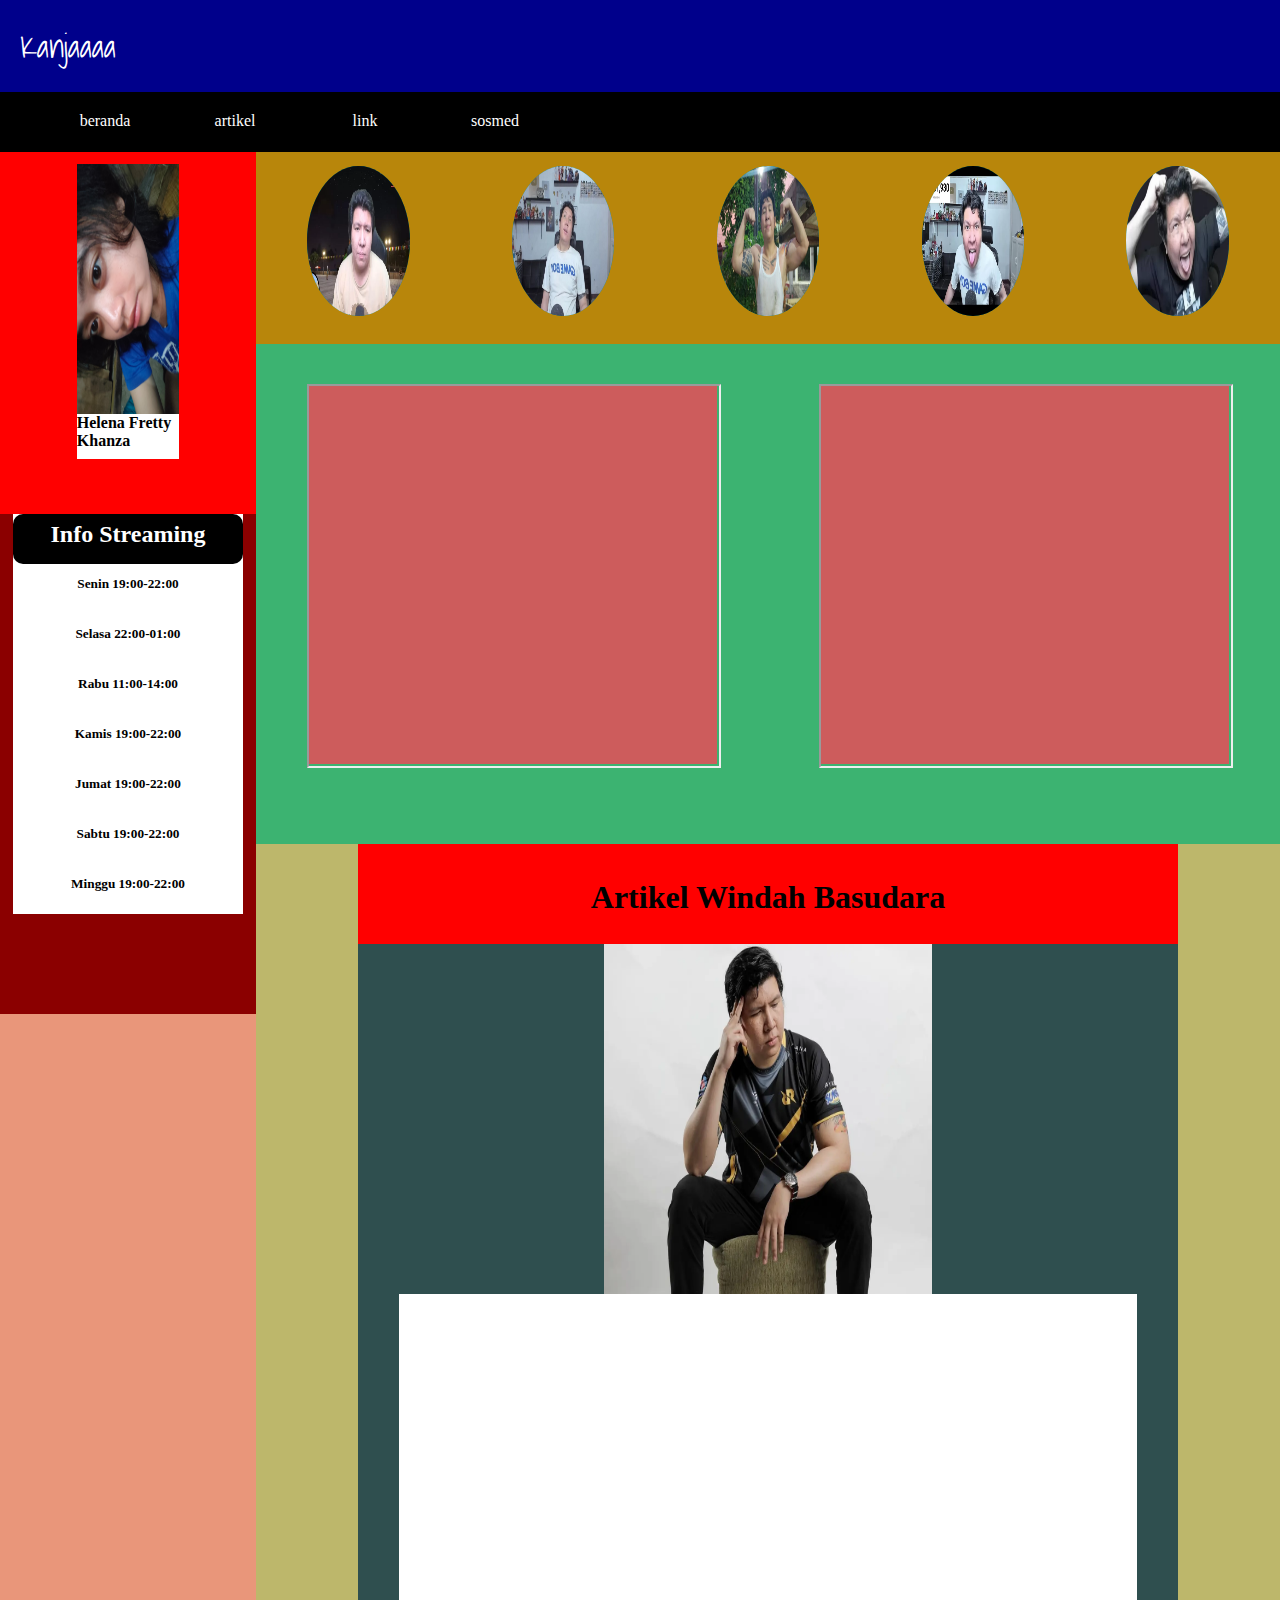
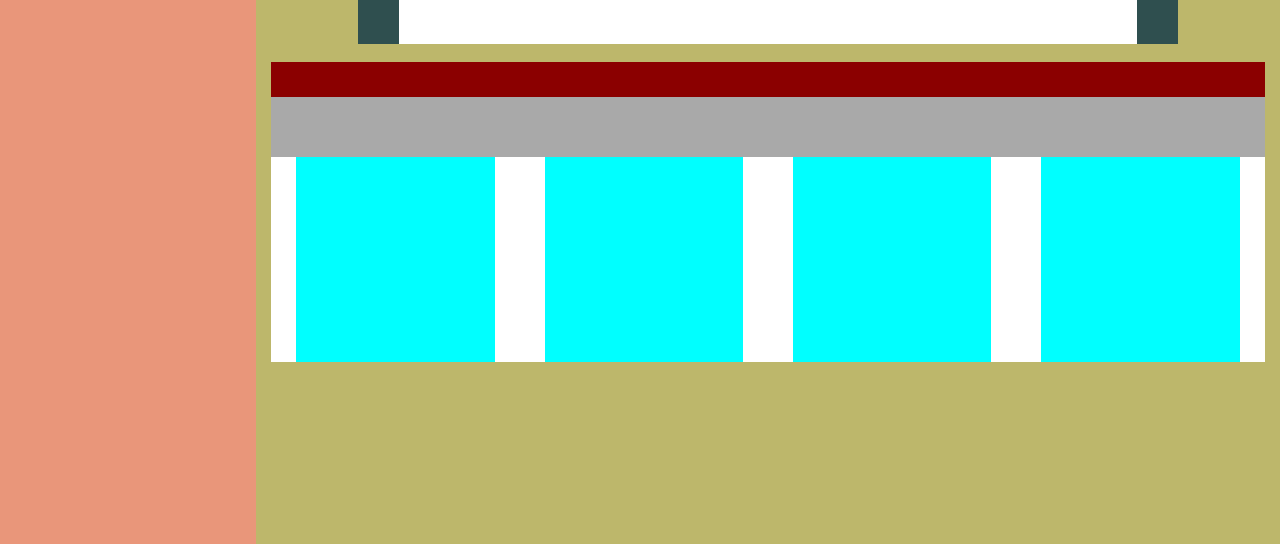
<file: index.html>
<html>
    <head>
        <title>beranda</title>
        <link rel="stylesheet" href="beranda.css">
        <link rel="preconnect" href="https://fonts.googleapis.com">
<link rel="preconnect" href="https://fonts.gstatic.com" crossorigin>
<link href="https://fonts.googleapis.com/css2?family=Barlow+Condensed:ital,wght@0,100;0,200;0,300;0,400;0,500;0,600;0,700;0,800;0,900;1,100;1,200;1,300;1,400;1,500;1,600;1,700;1,800;1,900&family=Shadows+Into+Light&display=swap" rel="stylesheet">
        
</head>
    <body>
        <div id="header">
            <h1 id="nama">Kanjaaaa</h1>
            <div id="menubar">
                <ul id="dafmen">
                    <li class="menu">beranda</li>
                    <li class="menu">artikel
                        <ul id="menu-artikel">
                            <a href="pendidikan.html"><li class="artikel">pendidikan</li></a>
                            <li class="artikel">remaja</li>
                            <li class="artikel">teknologi</li>
                            <li class="artikel">itu</li>
                        </ul>
                    </li>
                    <li class="menu">link</li>
                    <li class="menu">sosmed
                        <ul id="menu-sosmed">
                            <li class="sosmed">instragram</li>
                            <li class="sosmed">twitter</li>
                            <li class="sosmed">youtube</li>
                            <a href="https://www.facebook.com">
                            <li class="sosmed">facebook</li>
                            </a>
                            <li class="sosmed">ameba</li>
                        </ul>
                    </li>
                </ul>
            </div>
        </div>
        <br>
        <br>
        <br>
        <br>
        <br>
        <br>
        <br>
        <br>
        
        <div id="content">
            <div id="side-menu">
                <div id="aw">
                    <div id="pemilik">
                        <img id="aku" src="WhatsApp%20Image%202025-02-17%20at%2023.26.59.jpeg">
                    </div>
                    <div id="name"> 
                        <h4>Helena Fretty Khanza</h4>
                    </div>
                </div>
                <div id="ew">
                    <div id="ahayy">
                        <div id="cihuyy">
                            <h2>Info Streaming</h2>
                        </div>
                        <div class="anak-cihuyy">
                            <h5>Senin 19:00-22:00</h5>
                        </div>
                        <div class="anak-cihuyy">
                            <h5>Selasa 22:00-01:00</h5>
                        </div>
                        <div class="anak-cihuyy">
                            <h5>Rabu 11:00-14:00</h5>
                        </div>
                        <div class="anak-cihuyy">
                            <h5>Kamis 19:00-22:00</h5>
                        </div>
                        <div class="anak-cihuyy">
                            <h5>Jumat 19:00-22:00</h5>
                        </div>
                        <div class="anak-cihuyy">
                            <h5>Sabtu 19:00-22:00</h5>
                        </div>
                        <div class="anak-cihuyy">
                            <h5>Minggu 19:00-22:00</h5>
                        </div>
                    </div>
                </div>
            </div>
            <div id="isi">
                <div id="atas">
                    <div class="aha">
                        <img class="pct" src="wimdowss.webp">
                    </div>
                    <div class="aha">
                        <img class="pct" src="wwwindaaahhh.jpg">
                    </div>
                    <div class="aha">
                        <img class="pct" src="wwindutt.webp">
                    </div>
                    <div class="aha">
                        <img class="pct" src="windahhh.webp">
                    </div>
                    <div class="aha">
                        <img class="pct" src="wiiiiiiiiiiiiindahhhh.webp">
                    </div>
                </div>
                <div id="bawah">
                    <div class="ehe">
                       <iframe class="vid" src="https://www.youtube.com/embed/L2wbabhKXpI"></iframe>
                    </div>
                    <div class="ehe">
                        <iframe class="vid" src="https://www.youtube.com/embed/NbddqUk2AcI"></iframe>
                    </div>
                </div>
                <div id="artikel">
                    <div id="jdl-artikel">
                        <h1 id="judulnyah">Artikel Windah Basudara</h1>
                    </div>
                    <div id="windah">
                        <img id="fotoo" src="papaa.webp">
                    </div>
                    <div id="isi-artikel"></div>
                </div>
                <br>
                <div id="ai">
                    <div id="miss"></div>
                    <div id="you"></div>
                    <div id="so">
                        <div class="bad">
                            <div class="gambal"></div>
                            <div class="infor"></div>
                        </div>
                        <div class="bad"></div>
                        <div class="bad"></div>
                        <div class="bad"></div>
                    </div>
                </div>
            </div>
        </div>
    </body>
</html>
</file>
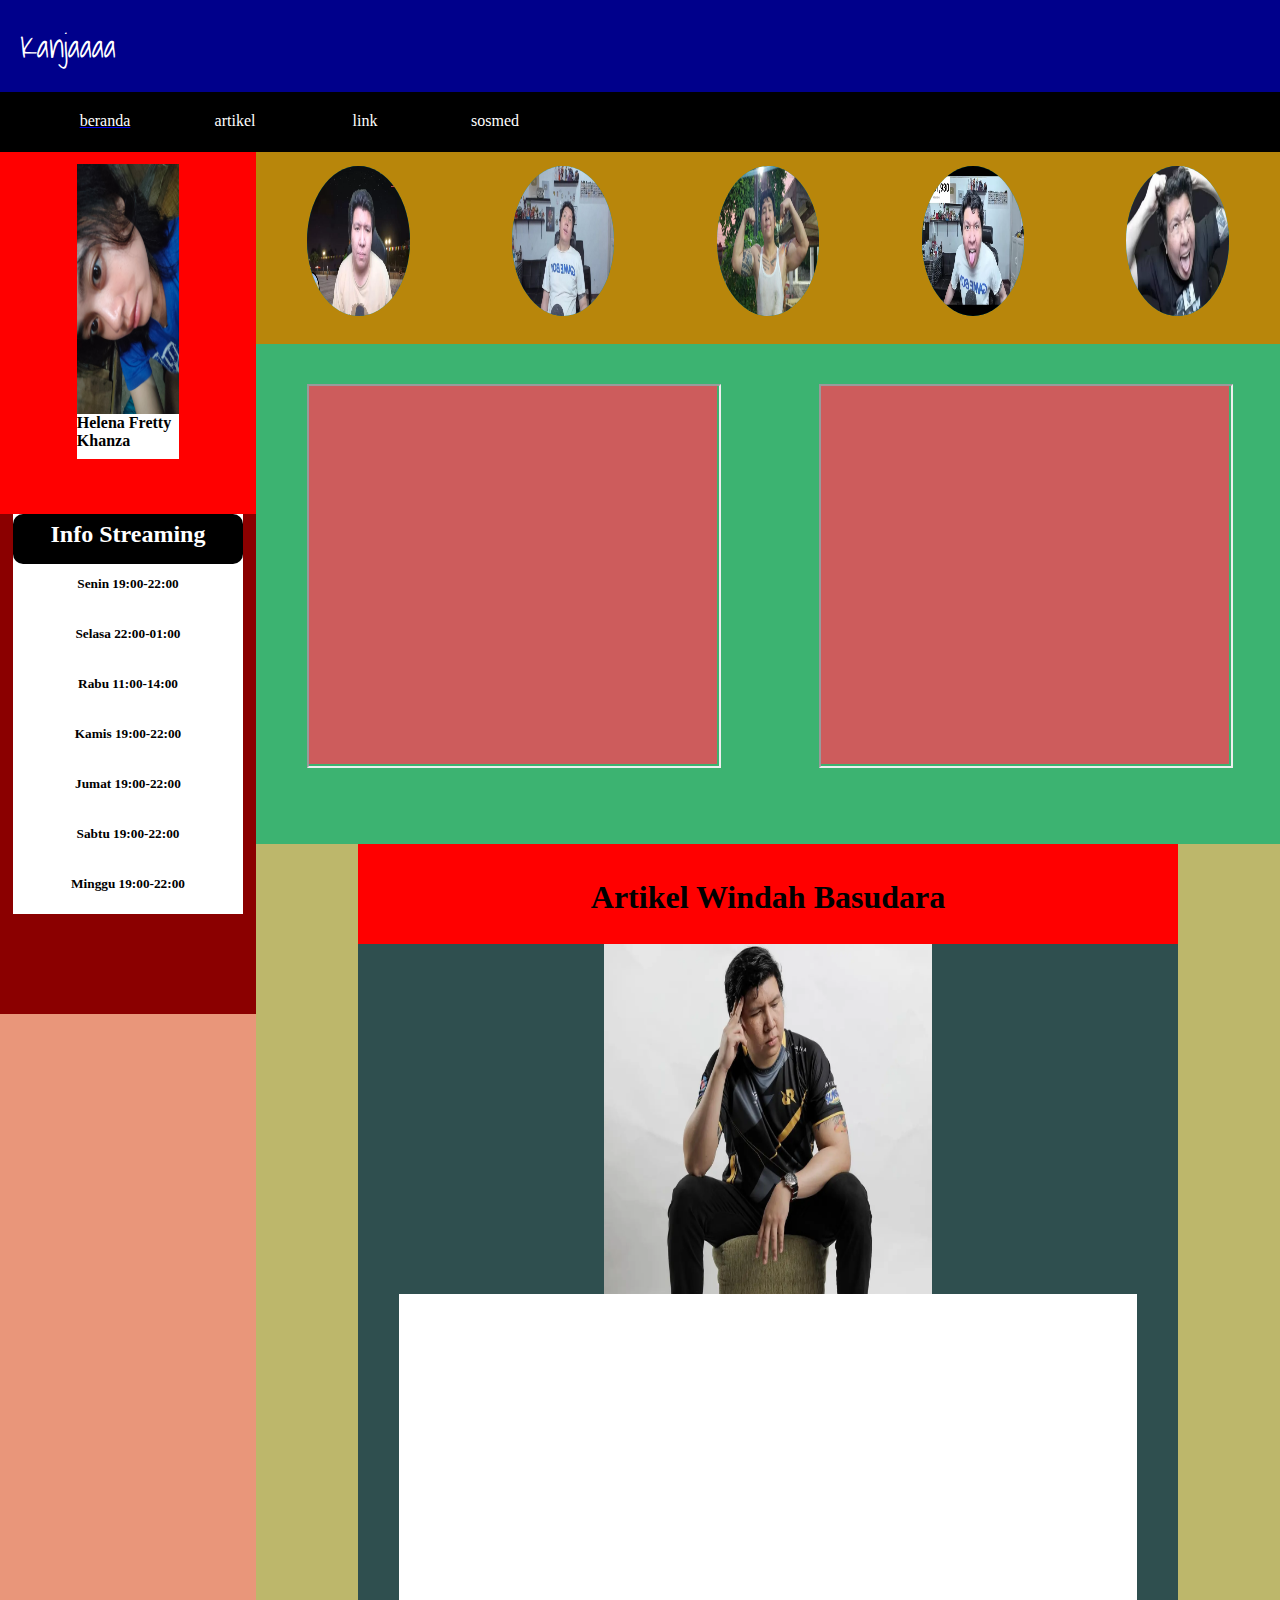
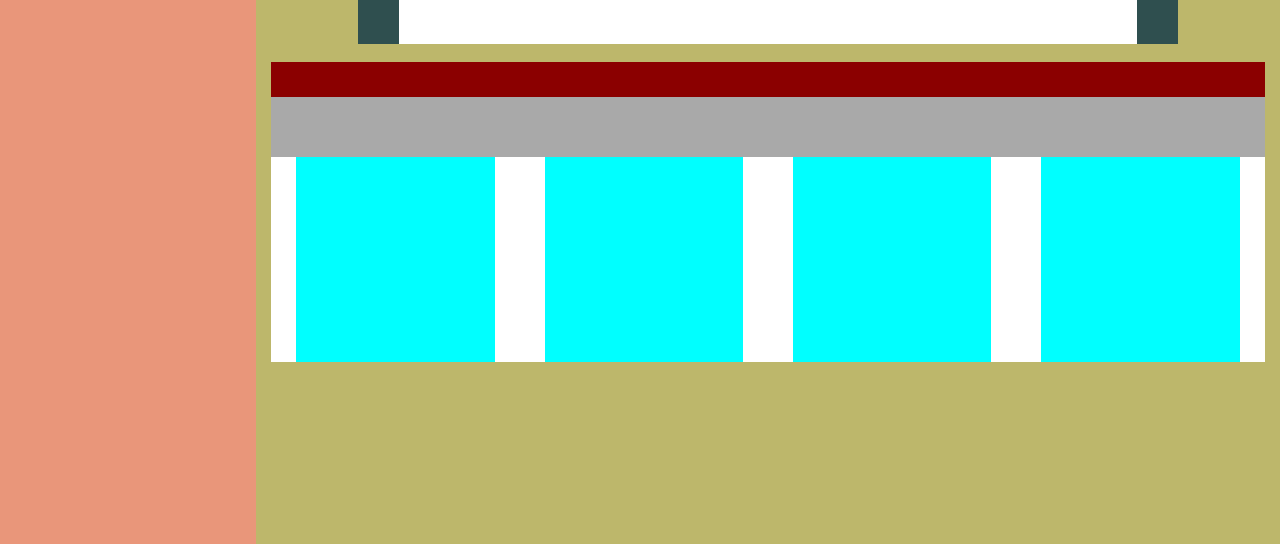
<file: pendidikan.html>
<html>
    <head>
        <title>beranda</title>
        <link rel="stylesheet" href="beranda.css">
        <link rel="preconnect" href="https://fonts.googleapis.com">
<link rel="preconnect" href="https://fonts.gstatic.com" crossorigin>
<link href="https://fonts.googleapis.com/css2?family=Barlow+Condensed:ital,wght@0,100;0,200;0,300;0,400;0,500;0,600;0,700;0,800;0,900;1,100;1,200;1,300;1,400;1,500;1,600;1,700;1,800;1,900&family=Shadows+Into+Light&display=swap" rel="stylesheet">
        
</head>
    <body>
        <div id="header">
            <h1 id="nama">Kanjaaaa</h1>
            <div id="menubar">
                <ul id="dafmen">
                    <a href="index.html"><li class="menu">beranda</li></a>
                    <li class="menu">artikel
                        <ul id="menu-artikel">
                            <li class="artikel">pendidikan</li>
                            <li class="artikel">remaja</li>
                            <li class="artikel">teknologi</li>
                            <li class="artikel">itu</li>
                        </ul>
                    </li>
                    <li class="menu">link</li>
                    <li class="menu">sosmed
                        <ul id="menu-sosmed">
                            <li class="sosmed">instragram</li>
                            <li class="sosmed">twitter</li>
                            <li class="sosmed">youtube</li>
                            <a href="https://www.facebook.com">
                            <li class="sosmed">facebook</li>
                            </a>
                            <li class="sosmed">ameba</li>
                        </ul>
                    </li>
                </ul>
            </div>
        </div>
        <br>
        <br>
        <br>
        <br>
        <br>
        <br>
        <br>
        <br>
        
        <div id="content">
            <div id="side-menu">
                <div id="aw">
                    <div id="pemilik">
                        <img id="aku" src="WhatsApp%20Image%202025-02-17%20at%2023.26.59.jpeg">
                    </div>
                    <div id="name"> 
                        <h4>Helena Fretty Khanza</h4>
                    </div>
                </div>
                <div id="ew">
                    <div id="ahayy">
                        <div id="cihuyy">
                            <h2>Info Streaming</h2>
                        </div>
                        <div class="anak-cihuyy">
                            <h5>Senin 19:00-22:00</h5>
                        </div>
                        <div class="anak-cihuyy">
                            <h5>Selasa 22:00-01:00</h5>
                        </div>
                        <div class="anak-cihuyy">
                            <h5>Rabu 11:00-14:00</h5>
                        </div>
                        <div class="anak-cihuyy">
                            <h5>Kamis 19:00-22:00</h5>
                        </div>
                        <div class="anak-cihuyy">
                            <h5>Jumat 19:00-22:00</h5>
                        </div>
                        <div class="anak-cihuyy">
                            <h5>Sabtu 19:00-22:00</h5>
                        </div>
                        <div class="anak-cihuyy">
                            <h5>Minggu 19:00-22:00</h5>
                        </div>
                    </div>
                </div>
            </div>
            <div id="isi">
                <div id="atas">
                    <div class="aha">
                        <img class="pct" src="wimdowss.webp">
                    </div>
                    <div class="aha">
                        <img class="pct" src="wwwindaaahhh.jpg">
                    </div>
                    <div class="aha">
                        <img class="pct" src="wwindutt.webp">
                    </div>
                    <div class="aha">
                        <img class="pct" src="windahhh.webp">
                    </div>
                    <div class="aha">
                        <img class="pct" src="wiiiiiiiiiiiiindahhhh.webp">
                    </div>
                </div>
                <div id="bawah">
                    <div class="ehe">
                       <iframe class="vid" src="https://www.youtube.com/embed/Y7X9azfXu5I"></iframe>
                    </div>
                    <div class="ehe">
                        <iframe class="vid" src="https://www.youtube.com/embed/BunatqGI45A"></iframe>
                    </div>
                </div>
                <div id="artikel">
                    <div id="jdl-artikel">
                        <h1 id="judulnyah">Artikel Windah Basudara</h1>
                    </div>
                    <div id="windah">
                        <img id="fotoo" src="papaa.webp">
                    </div>
                    <div id="isi-artikel"></div>
                </div>
                <br>
                <div id="ai">
                    <div id="miss"></div>
                    <div id="you"></div>
                    <div id="so">
                        <div class="bad">
                            <div class="gambal"></div>
                            <div class="infor"></div>
                        </div>
                        <div class="bad"></div>
                        <div class="bad"></div>
                        <div class="bad"></div>
                    </div>
                </div>
            </div>
        </div>
    </body>
</html>
</file>
<file: beranda.css>
*{
    margin:0;
}
#header{
    width:100%;
    height:150px;
    background-color:darkblue;
    position:fixed;
    z-index:2;
}
#nama{
    color:white;
    padding:20px;
}
#menubar{
    width:100%;
    height:60px;
    background-color:black;
}
.menu{
    color:white;
    width:130px;
    list-style:none;
    text-align:center;
}
#dafmen{
    display:inline-flex;
    margin-top:20px;
}
.menu:hover{
    background-color:yellow;
    color:black;
    border-radius:5px;
    cursor:pointer;
}
#menu-artikel{
    display:none;
}
.menu:hover #menu-artikel{
    display:block;
    margin-left:-40px;
}
.artikel{
    list-style:none;
    padding-top:10px;
    padding:10;
}
.artikel:hover{
    background-color:darkgoldenrod;
    border-radius:5px;
    padding:10px;
    color:white;
}
#nama{
  font-family: "Shadows Into Light", serif;
  font-weight: 400;
  font-style: normal;
}
#menu-sosmed{
    display:none;
}
.menu:hover #menu-sosmed{
    display:block;
    margin-left:-40px;
}
.sosmed{
    list-style:none;
    padding-top:10px;
    padding:10px;
}
.sosmed:hover{
    background-color:darkgoldenrod;
    border-radius:5px;
    padding:10px;
    color:white;
}
#content{
    width:100%;
    height:700px;
    background-color:darkgreen;
    display:flex;
}
#side-menu{
    width:20%;
    height:2000px;
    background-color:darksalmon;
}
#isi{
    width:80%;
    height:2000px;
    background-color:darkkhaki;
}
#atas{
    width:100%;
    height:200px;
    background-color:darkgoldenrod;
    display:flex;
    justify-content:space-around;
}
#bawah{
    width:100%;
    height:500px;
    background-color:mediumseagreen;
    display:flex;
    justify-content:space-around;
}
.aha{
    width:10%;
    height:150px;
    background-color:darkcyan;
    margin-top:22px;
    border-top-left-radius:50%;
    border-bottom-left-radius:50%;
    border-top-right-radius:50%;
    border-bottom-right-radius:50%;
}
.ehe{
    width:40%;
    height:380px;
    background-color:indianred;
    margin-top:40px;
}
.pct{
    width:100%;
    height:150px;
    border-top-left-radius:50%;
    border-bottom-left-radius:50%;
    border-top-right-radius:50%;
    border-bottom-right-radius:50%;
}
.vid{
    width:100%;
    height:380px;
}
#aw{
    width:100%;
    height:350px;
    background-color:red;
    padding-top:20px;
}
#ew{
    width:100%;
    height:500px;
    background-color:darkred;
}
#pemilik{
    width:40%;
    height:250px;
    background-color:chocolate;
    margin:auto;
}
#aku{
    width:100%;
    height:250px;
}
#name{
    width:40%;
    height:45px;
    background-color:white;
    margin:auto;
}
#ahayy{
    width:90%;
    height:400px;
    background-color:white;
    margin:auto;
}
#cihuyy{
    width:100%;
    height:50px;
    background-color:black;
    border-radius:10px;
}
.anak-cihuyy{
    width:100%;
    height:50px;
    background-color:white;
}
h2{
    text-align:center;
    color:white;
    padding-top:3%;
}
.anak-cihuyy:hover{
    background-color:gainsboro;
    border-radius:10px;
}
h5{
    text-align:center;
    color:black;
    padding-top:5%;
}
h5:hover{
    color:darkslategrey;
    cursor:pointer;
}
#artikel{
    width:80%;
    height:800px;
    background-color:darkslategray;
    margin:auto;
}
#jdl-artikel{
    width:100%;
    height:100px;
    background-color:red;
}
#windah{
    width:40%;
    height:350px;
    background-color:darkkhaki;
    margin:auto;
}
#fotoo{
    width:100%;
    height:350px;
}
#isi-artikel{
    width:90%;
    height:350px;
    background-color:white;
    margin:auto;
}
#judulnyah{
    text-align:center;
    padding-top:35px;
}
#ai{
    width:97%;
    height:300px;
    background-color:white;
    margin:auto;
}
#miss{
    width:100%;
    height:35px;
    background-color:darkred;
}
#you{
    width:100%;
    height:60px;
    background-color:darkgray;
}
#so{
    width:100%;
    height:205px;
    display:flex;
    justify-content:space-around;
}
.bad{
    width:20%;
    height:205px;
    background-color:aqua;
}
</file>
